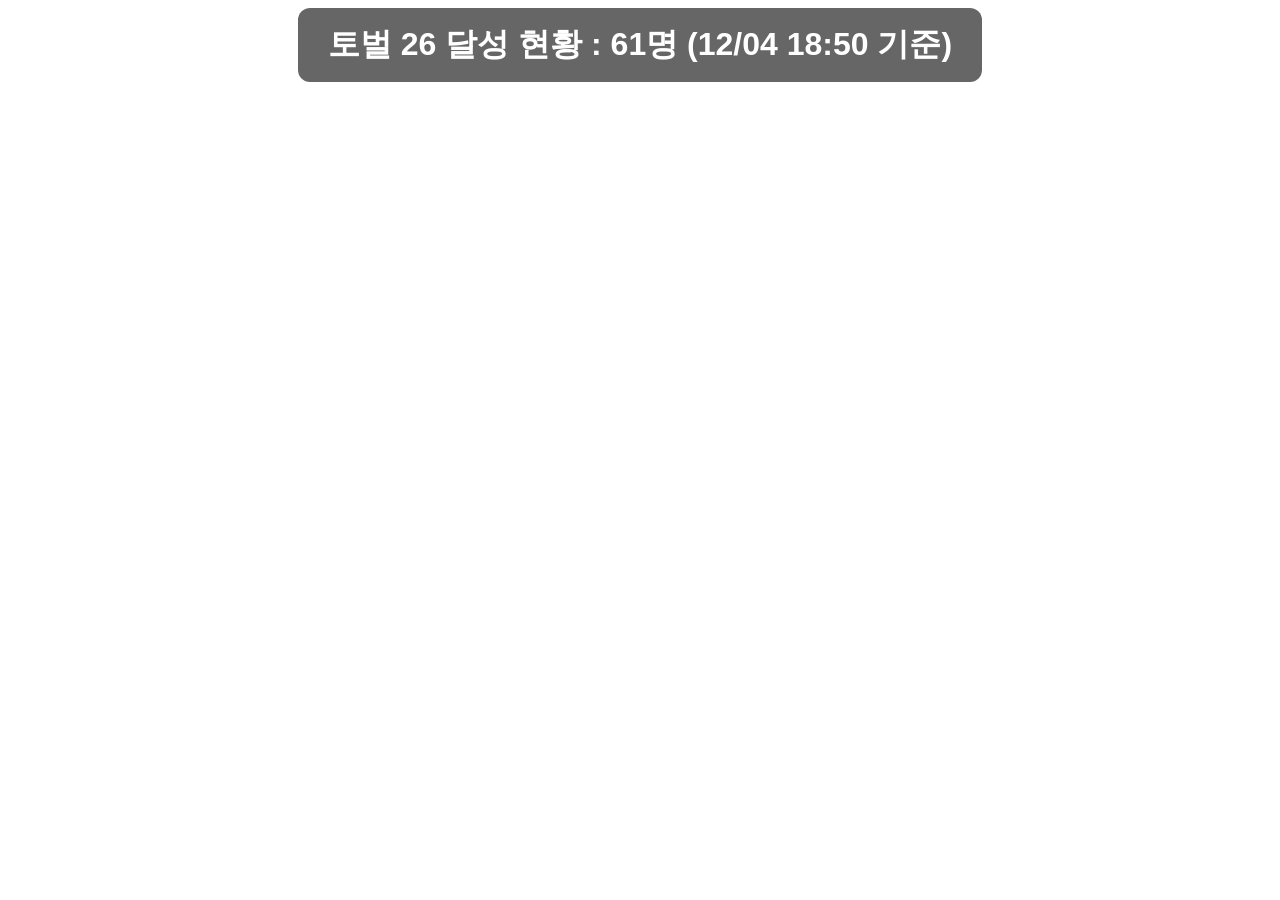
<file: live.html>
<!DOCTYPE html>
<html lang="ko">
<head>
<meta charset="UTF-8">
<title>토벌 26 달성 현황</title>

<style>
body{
background:transparent;
color:white;
font-size:32px;
font-weight:bold;
font-family:Arial;
text-align:center;
}

#counter{
background:rgba(0,0,0,0.6);
padding:15px 30px;
border-radius:12px;
display:inline-block;
}
</style>

</head>

<body>

<div id="counter">
토벌 26 달성 현황 : 불러오는 중...
</div>

<script src="live.js"></script>

</body>
</html>
</file>
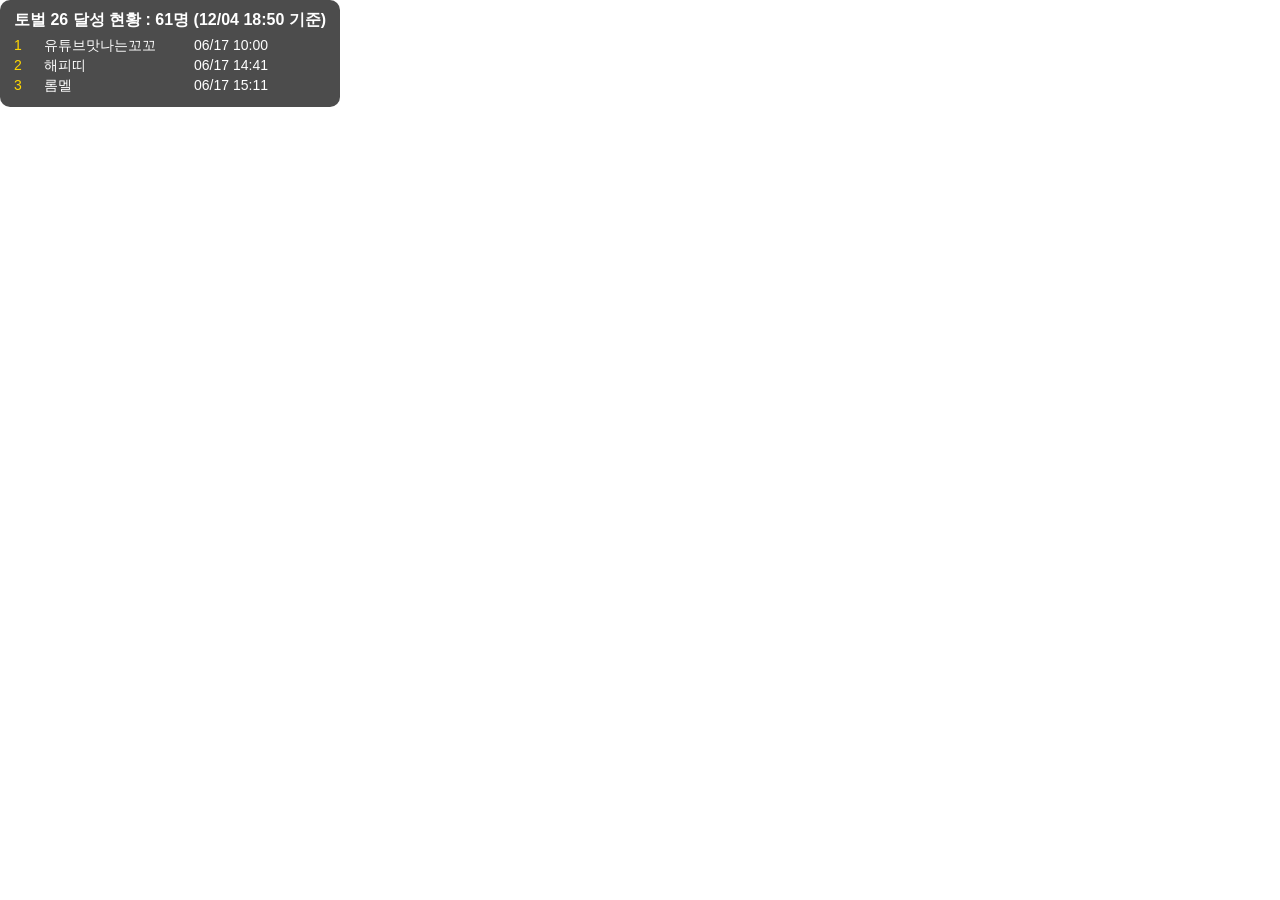
<file: overlay.html>
<!DOCTYPE html>
<html lang="ko">
<head>
<meta charset="UTF-8">
<style>
body {
  margin: 0;
  background: transparent;
  font-family: 'Pretendard', sans-serif;
  color: white;
}

.container {
  padding: 10px 14px;
  background: rgba(0,0,0,0.7);
  border-radius: 10px;
  width: fit-content;
}

.title {
  font-size: 16px;
  font-weight: bold;
  margin-bottom: 6px;
}

.row {
  display: grid;
  grid-template-columns: 30px 150px 100px;
  font-size: 14px;
  margin: 2px 0;
}
.rank {
  color: #ffd700;
}
</style>
</head>

<body>
<div class="container">
  <div class="title" id="title">로딩중...</div>
  <div id="list"></div>
</div>

<script>
async function loadData() {
  const res = await fetch("clear_log.json?cache=" + new Date().getTime());
  const data = await res.json();

  // ✅ 전체 정렬 (최초 달성 순)
  const allEntries = Object.entries(data)
    .sort((a,b) => new Date(a[1].time) - new Date(b[1].time));

  // ✅ 최초 7명만 표시
  const entries = allEntries.slice(0, 3);

  // 상단 시간
  const now = new Date();
  const timeStr = `${String(now.getMonth()+1).padStart(2,'0')}/${String(now.getDate()).padStart(2,'0')} ${String(now.getHours()).padStart(2,'0')}:${String(now.getMinutes()).padStart(2,'0')}`;

  // ✅ 전체 누적 인원 표시
  document.getElementById("title").innerText =
    `토벌 26 달성 현황 : ${allEntries.length}명 (${timeStr} 기준)`;

  // 리스트 (최초 7명)
  const listHTML = entries.map((x, i) => {
    return `
      <div class="row">
        <div class="rank">${i+1}</div>
        <div>${x[1].name}</div>
        <div>${x[1].time}</div>
      </div>
    `;
  }).join("");

  document.getElementById("list").innerHTML = listHTML;
}

// 10초마다 갱신
setInterval(loadData, 10000);
loadData();
</script>

</body>
</html>
</file>
